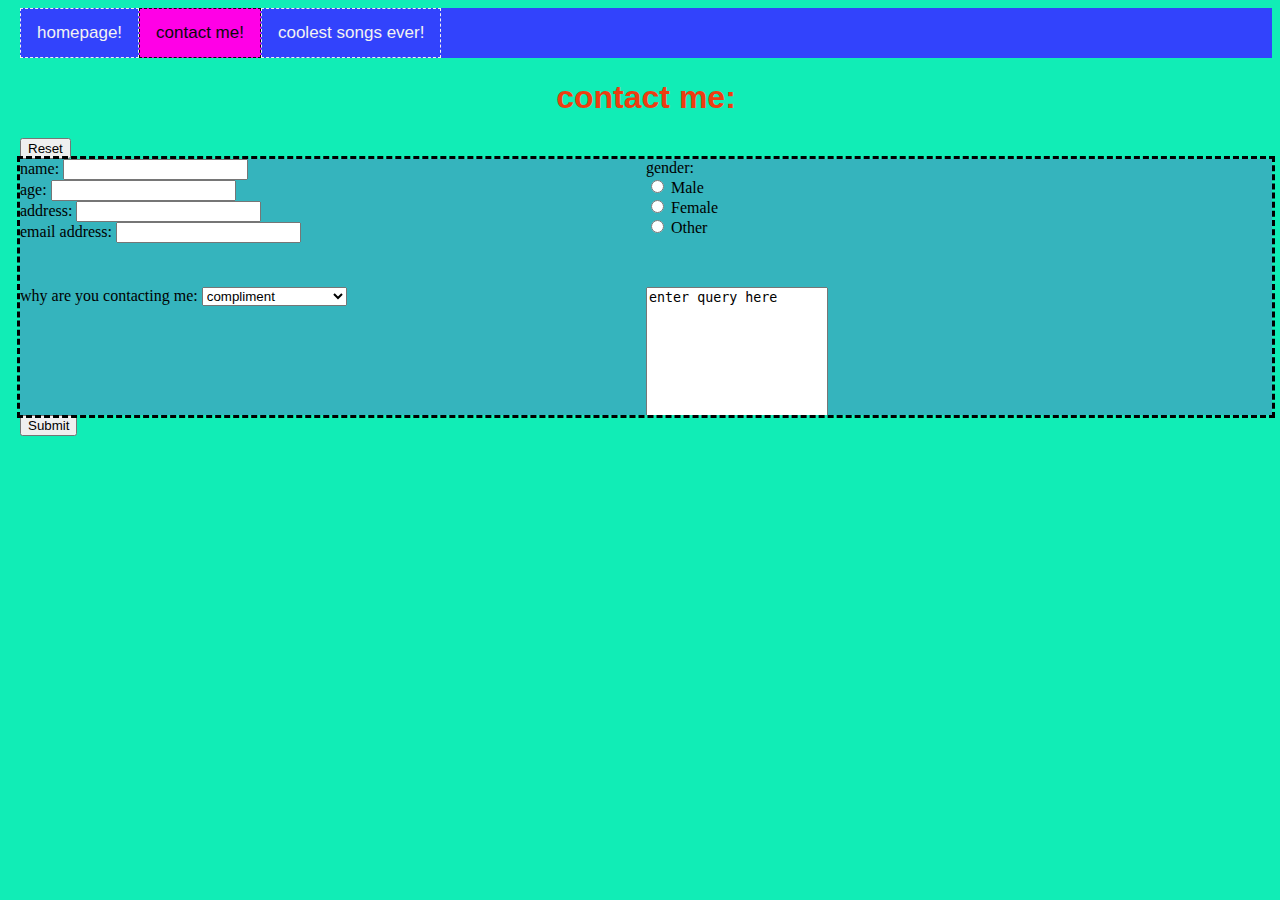
<file: first_website/contactpage/contactme.html>
<!DOCTYPE html> 
<html> 
<head> 
	<title>contact me</title> 
	<meta name="description" content="ruben wants YOU to contact him"/>
	<meta name="viewport" content="width=device-width, initial-scale=1.0">
	<link rel="stylesheet" href="../stylesheet.css">
</head> 
<body> 
	<header>
		<nav class = topnav>
			<a href="../index.html">homepage!</a>
			<a href="../contactpage/contactme.html" class= active>contact me!</a>
			<a href="../lyricspage/lyrics.html">coolest songs ever!</a>
		</nav>
	</header>
 
<h1>contact me:</h1>
        <form>
            <input type="reset"><br>
            <!--resets inputs for form-->
			<section class= box-model id= contactbackround>
				<section>
					<label for="name">name:</label>
					<input type="text" id="name"><br>

					<label for="age">age:</label>
					<input type="text" id="age"><br>

					<label for="address">address:</label>
					<input type="text" id="address"><br>

					<label for= "email">email address:</label>
					<input type="email" id="email">
					<!--basic text and email inputs, labels should allow boxes to easily be selected-->
				</section>
				<section>
					<label for=""gender>gender:</label><br>
					<input type="radio" id="male" name="gender" value="male">
					<label for="male">Male</label><br>
					<input type="radio" id="female" name="gender" value="female">
					<label for="female">Female</label><br>
					<input type="radio" id="other" name="gender" value="other">
					<label for="other">Other</label><br><br>
					<!--radio buttons for selecting gender-->
				</section>
				<section>
					<label for="contact-reason">why are you contacting me:</label>
					<select id="contact-reason" name="contact-reason">
						<option value="compliment">compliment</option>
						<option value="insult">insult</option>
						<option value="constructive-criticism">constructive criticism</option>
						<option value="job-offer">job offer</option>
					</select><br>
					<!--selection box for selecting contact reason-->
				</section>
				<section class= clearfix>
					<textarea name="message" rows=10>enter query here</textarea>
					<!--user can input multiple lines for query-->
				</section>
			</section>
            <input type="submit" value="Submit">
            <!--submit button doesnt do anything, yet...-->
        </form>
 
</body> 
</html>
</file>
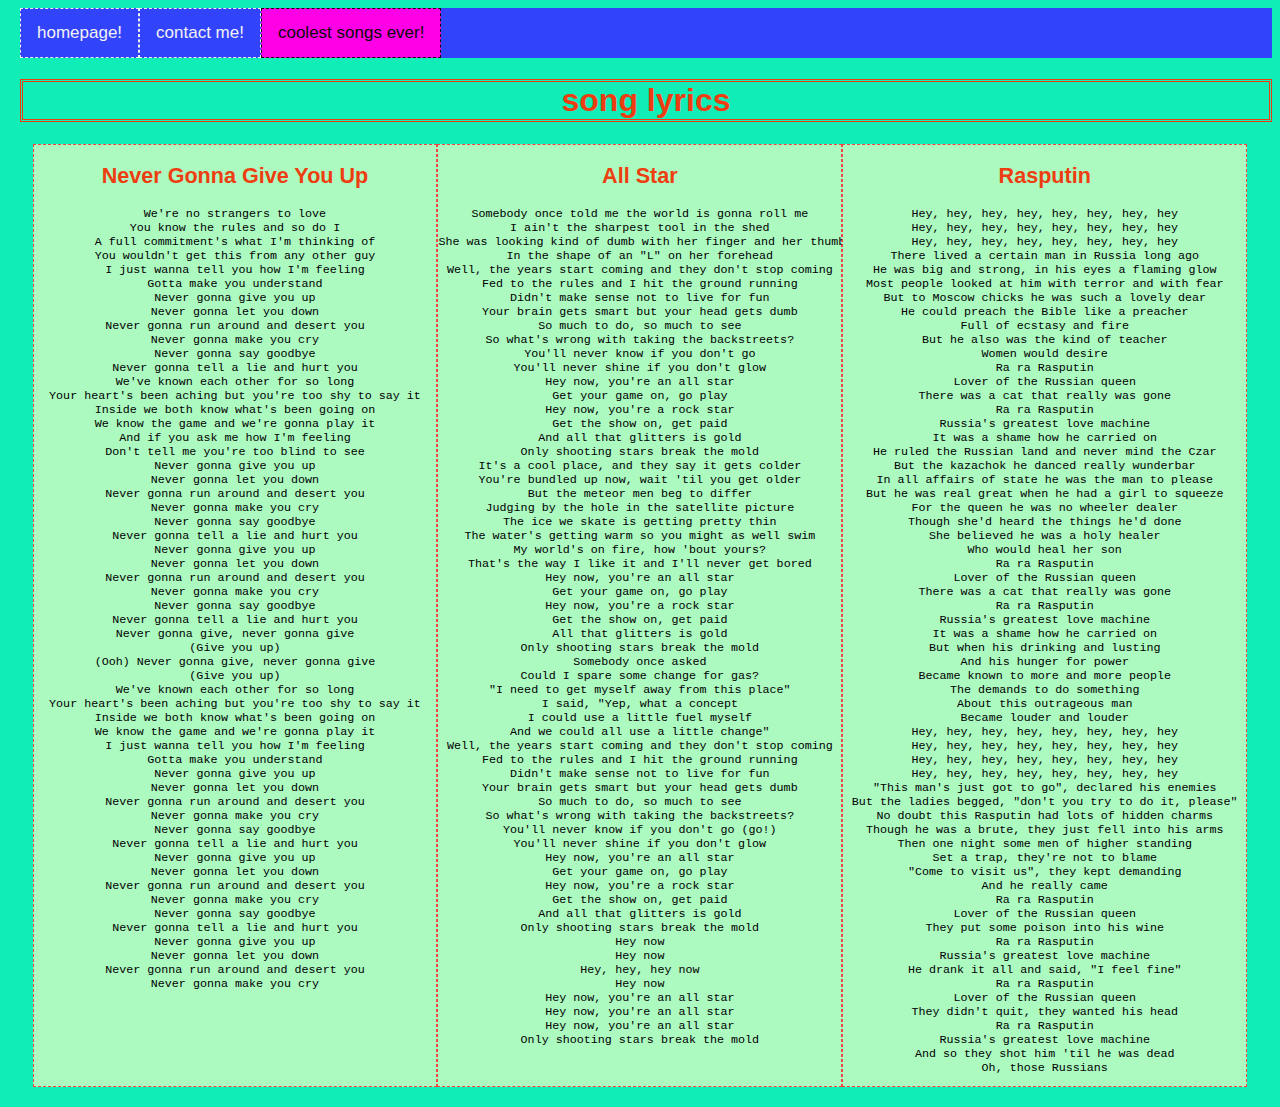
<file: first_website/lyricspage/lyrics.html>
<!DOCTYPE html> 
<html> 
<head> 
<title>song lyrics</title> 
<meta name="description" content="the most popping tunes this side of the pontar"/>
<meta name="viewport" content="width=device-width, initial-scale=1.0">
<link rel="stylesheet" href="../stylesheet.css">
</head> 
<body> 
	<header>
		<nav class = topnav>
			<a href="../index.html">homepage!</a>
			<a href="../contactpage/contactme.html">contact me!</a>
			<a href="../lyricspage/lyrics.html" class= active>coolest songs ever!</a>
		</nav>
	</header>
	<h1 class = large>song lyrics</h1>
	<section class = triple-split>
		<article class = box-item>
			<h2>Never Gonna Give You Up</h2>
			<pre>We're no strangers to love
You know the rules and so do I
A full commitment's what I'm thinking of
You wouldn't get this from any other guy
I just wanna tell you how I'm feeling
Gotta make you understand
Never gonna give you up
Never gonna let you down
Never gonna run around and desert you
Never gonna make you cry
Never gonna say goodbye
Never gonna tell a lie and hurt you
We've known each other for so long
Your heart's been aching but you're too shy to say it
Inside we both know what's been going on
We know the game and we're gonna play it
And if you ask me how I'm feeling
Don't tell me you're too blind to see
Never gonna give you up
Never gonna let you down
Never gonna run around and desert you
Never gonna make you cry
Never gonna say goodbye
Never gonna tell a lie and hurt you
Never gonna give you up
Never gonna let you down
Never gonna run around and desert you
Never gonna make you cry
Never gonna say goodbye
Never gonna tell a lie and hurt you
Never gonna give, never gonna give
(Give you up)
(Ooh) Never gonna give, never gonna give
(Give you up)
We've known each other for so long
Your heart's been aching but you're too shy to say it
Inside we both know what's been going on
We know the game and we're gonna play it
I just wanna tell you how I'm feeling
Gotta make you understand
Never gonna give you up
Never gonna let you down
Never gonna run around and desert you
Never gonna make you cry
Never gonna say goodbye
Never gonna tell a lie and hurt you
Never gonna give you up
Never gonna let you down
Never gonna run around and desert you
Never gonna make you cry
Never gonna say goodbye
Never gonna tell a lie and hurt you
Never gonna give you up
Never gonna let you down
Never gonna run around and desert you
Never gonna make you cry</pre>
		</article>
		
		<article class = box-item>
			<h2>All Star</h2>
			<pre>Somebody once told me the world is gonna roll me
I ain't the sharpest tool in the shed
She was looking kind of dumb with her finger and her thumb
In the shape of an "L" on her forehead
Well, the years start coming and they don't stop coming
Fed to the rules and I hit the ground running
Didn't make sense not to live for fun
Your brain gets smart but your head gets dumb
So much to do, so much to see
So what's wrong with taking the backstreets?
You'll never know if you don't go
You'll never shine if you don't glow
Hey now, you're an all star
Get your game on, go play
Hey now, you're a rock star
Get the show on, get paid
And all that glitters is gold
Only shooting stars break the mold
It's a cool place, and they say it gets colder
You're bundled up now, wait 'til you get older
But the meteor men beg to differ
Judging by the hole in the satellite picture
The ice we skate is getting pretty thin
The water's getting warm so you might as well swim
My world's on fire, how 'bout yours?
That's the way I like it and I'll never get bored
Hey now, you're an all star
Get your game on, go play
Hey now, you're a rock star
Get the show on, get paid
All that glitters is gold
Only shooting stars break the mold
Somebody once asked
Could I spare some change for gas?
"I need to get myself away from this place"
I said, "Yep, what a concept
I could use a little fuel myself
And we could all use a little change"
Well, the years start coming and they don't stop coming
Fed to the rules and I hit the ground running
Didn't make sense not to live for fun
Your brain gets smart but your head gets dumb
So much to do, so much to see
So what's wrong with taking the backstreets?
You'll never know if you don't go (go!)
You'll never shine if you don't glow
Hey now, you're an all star
Get your game on, go play
Hey now, you're a rock star
Get the show on, get paid
And all that glitters is gold
Only shooting stars break the mold
Hey now
Hey now
Hey, hey, hey now
Hey now
Hey now, you're an all star
Hey now, you're an all star
Hey now, you're an all star
Only shooting stars break the mold</pre>
		</article>
		
		<article class = box-item>
			<h2>Rasputin</h2>
			<pre>Hey, hey, hey, hey, hey, hey, hey, hey
Hey, hey, hey, hey, hey, hey, hey, hey
Hey, hey, hey, hey, hey, hey, hey, hey
There lived a certain man in Russia long ago
He was big and strong, in his eyes a flaming glow
Most people looked at him with terror and with fear
But to Moscow chicks he was such a lovely dear
He could preach the Bible like a preacher
Full of ecstasy and fire
But he also was the kind of teacher
Women would desire
Ra ra Rasputin
Lover of the Russian queen
There was a cat that really was gone
Ra ra Rasputin
Russia's greatest love machine
It was a shame how he carried on
He ruled the Russian land and never mind the Czar
But the kazachok he danced really wunderbar
In all affairs of state he was the man to please
But he was real great when he had a girl to squeeze
For the queen he was no wheeler dealer
Though she'd heard the things he'd done
She believed he was a holy healer
Who would heal her son
Ra ra Rasputin
Lover of the Russian queen
There was a cat that really was gone
Ra ra Rasputin
Russia's greatest love machine
It was a shame how he carried on
But when his drinking and lusting
And his hunger for power
Became known to more and more people
The demands to do something
About this outrageous man
Became louder and louder
Hey, hey, hey, hey, hey, hey, hey, hey
Hey, hey, hey, hey, hey, hey, hey, hey
Hey, hey, hey, hey, hey, hey, hey, hey
Hey, hey, hey, hey, hey, hey, hey, hey
"This man's just got to go", declared his enemies
But the ladies begged, "don't you try to do it, please"
No doubt this Rasputin had lots of hidden charms
Though he was a brute, they just fell into his arms
Then one night some men of higher standing
Set a trap, they're not to blame
"Come to visit us", they kept demanding
And he really came
Ra ra Rasputin
Lover of the Russian queen
They put some poison into his wine
Ra ra Rasputin
Russia's greatest love machine
He drank it all and said, "I feel fine"
Ra ra Rasputin
Lover of the Russian queen
They didn't quit, they wanted his head
Ra ra Rasputin
Russia's greatest love machine
And so they shot him 'til he was dead
Oh, those Russians</pre>
		</article>
	</section>
	
	<footer>
		<p>
			
		</p>
	</footer>

 
</body> 
</html>
</file>
<file: first_website/stylesheet.css>
body {
    background-color: #11edb6;
	font-family: arial;
	margin-left: 20px;
}
h1, h2, h3 {
  color: #ed3d11;
  text-align: center;
}

p {
  font-size: 20px;
}
.large {
  font-size: 200%;
  border-style:double;
}
.samesize {
	height: 200px;
	width: default;
}
.quad-split {
	display: grid;
	grid-template-columns: 25% 25% 25% 25%;
	text-align: center;
	padding: 0% 5%;
}
.triple-split {
	display: grid;
	grid-template-columns: 33% 33% 33%;
	margin: 1%;
	text-align: center;
}
.double-split {
	display: grid;
	grid-template-columns: 50% 50%;
	margin: 1%;
	outline: dashed;
}
.box-item {
	border-style: dashed;
	border-width: 1px;
	border-color: #f54245;
	background-color: #acfac0;
	font-size: 90%;
}
.box-model {
	display: grid;
	outline: dashed;
	grid-template-rows: 50% 50%;
	grid-template-columns: 50% 50%;
	
	
}
#contactbackround {
	background-color: #35b4bd;
	font-family: serif;
}
.clearfix {
  overflow: auto;
}

/* Add a black background color to the top navigation */
.topnav {
	background-color: #3243fc;
	overflow: hidden;
}

/* Style the links inside the navigation bar */
.topnav a {
	border-style: dashed;
	border-width: 1px;
	float: left;
	color: #f2f2f2;
	text-align: center;
	padding: 14px 16px;
	text-decoration: none;
	font-size: 17px;
}

/* Change the color of links on hover */
.topnav a:hover {
	  background-color: #0b136e;
	  color: #ffffff;
}

/* Add a color to the active/current link */
.topnav a.active {
	  background-color: #ff00e6;
	  color: #0a0a0a;
}
</file>
